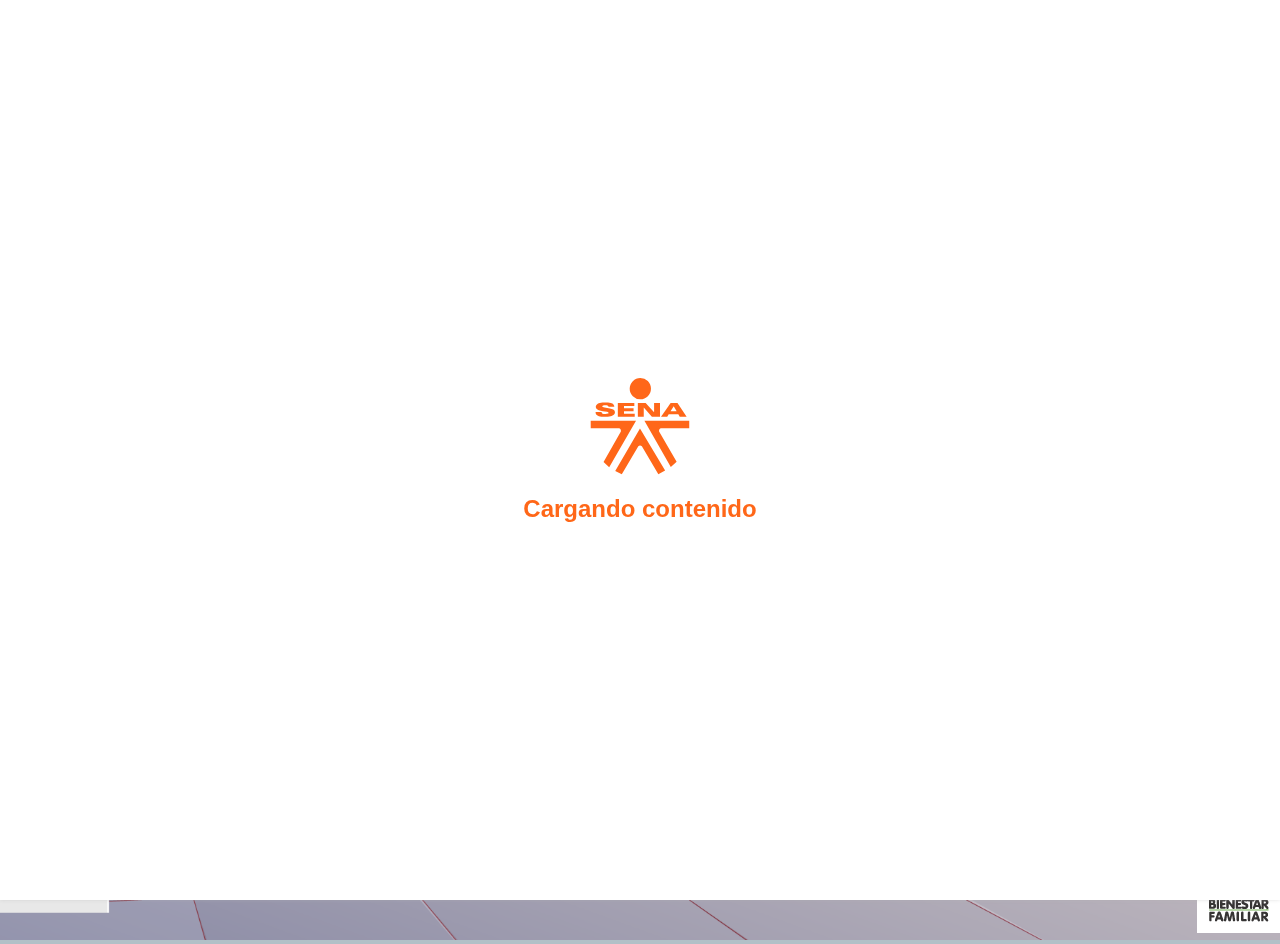
<file: index.html>
<!DOCTYPE html>
<html lang="es-CO">
  <head>
    <meta charset="UTF-8">
    <meta name="viewport" content="width=device-width, initial-scale=1.0">
    <meta http-equiv="X-UA-Compatible" content="ie=edge">
    <link rel="shortcut icon" type="image/png" href="img/icono.png">
    <title>Rutas de derivación intersectorial</title>
    <link rel="stylesheet" type="text/css" href="./css/fonts.css">
    <link rel="stylesheet" type="text/css" href="./css/animations.css">
    <link rel="stylesheet" type="text/css" href="./css/style.css">
    <script src="./js/config.js"></script>
    <script src="./js/lib.js"></script>
  </head>
  <body>
    <div class="main materialSENA">
      <div class="scene" id="scene-animation">
        <div class="block" id="title">
          <div class="grid--full">
            <div id="img-taco">
              <div id="img-logo-gobierno"><img src="./img/logo-gobierno.png"></div>
              <div id="img-title">
                <div><span>Desarrollo de Habilidades para el Bienestar Familiar y Comunitario</span><span>Rutas de derivación intersectorial</span></div><img src="./img/logo1.png">
              </div>
            </div>
            <div class="img__background img__background--end"><img src="./img/scene.png">
              <div id="characters">
                <div sprite="characters/papahija" bottom="13.5%" right="18%" width="16.01%"></div>
                <div sprite="characters/familia" bottom="16%" left="12%" width="45.7%"></div>
              </div>
            </div>
            <div id="img-footer"><img src="./img/logo-bienestar.png"></div>
          </div>
        </div>
        <div class="sticky" folder="introduction" icon="introduction" label="Introducción"></div>
        <div class="sticky" folder="theme1" icon="theme-1" label="1. Derivación y rutas de atención" label-mobile="Derivación">
          <div buttons>
            <div label="1.1 Identificación de afectaciones del bienestar socioemocional y proceso de atención ante posibles trastornos de salud mental " label-mobile="Identificación de afectaciones"></div>
            <div label="1.2 Estrategias para la articulación intersectorial en temas de salud mental proyectadas por el Estado colombiano en el CONPES 3992 de 2020" label-mobile="Estrategias para la articulación"></div>
          </div>
        </div>
        <div class="sticky sticky--minimum" folder="anexos" icon="anexos" label="Anexos"></div>
      </div>
    </div>
    <div class="main-hidden" aria-hidden="true">
      <div class="popup" id="popup">
        <div class="popup__dialog">
          <header>
            <p class="popup__title"></p><a class="popup__close"><span> <i class="icon icon-close"></i></span></a>
          </header>
          <section class="popup__content">
            <div></div>
          </section>
          <footer class="popup__footer popup__footer--center">
          </footer>
        </div>
      </div>
      <div class="popup" id="presentation">
        <div class="popup__dialog">
          <header>
            <p class="popup__title"></p><a class="popup__close"><span> <i class="icon icon-close"></i></span></a>
          </header>
          <section class="popup__content">
            <div></div>
            <div class="popup__content-submenu"></div>
          </section>
          <footer class="popup__footer popup__footer--center">
            <button class="popup__plus">+</button>
            <div class="popup__navigation popup__navigation--left">
              <button><span> <i class="icon icon-left"></i></span></button><span class="popup__pagination"></span>
              <button><span> <i class="icon icon-right"></i></span></button>
            </div>
          </footer>
        </div>
      </div>
      <div id="sticky-demo">
        <div class="sticky__head">
          <div class="sticky__title"></div>
          <div class="sticky__menu"></div>
        </div>
        <div class="sticky__content">
          <div></div>
        </div>
      </div>
    </div>
    <div class="menu">
      <nav class="menu-bar menu-bar--popup menu-bar--top">
        <div class="menu-bar__main">
          <div><a class="menu-bar__open" href="#menu"><span><i class="icon icon-menu"></i></span></a></div>
          <ul>
            <li><a href="#text-glossary" aria-label="Consultar glosario de terminos" presentation="glossary" title="Glosario de terminos"><span>Glosario</span><span aria-hidden="true"><i class="icon icon-glossary"></i></span></a></li>
            <li><a href="#text-references" aria-label="Consultar referencias bibliográficas" presentation="references" title="Referencias bibliográficas"><span>Referencias</span><span aria-hidden="true"><i class="icon icon-references"></i></span></a></li>
            <li><a href="./download/MF5_Rutas_de_derivacion_intersectorial.pdf" target="_blank" aria-label="Descargar la versión PDF"><span>Descargar PDF</span><span aria-hidden="true"><i class="icon icon-pdf"></i></span></a></li>
            <li><a href="./download/ova.zip" remove-download="true" target="_blank" aria-label="Descargar versión multimedia del recurso"><span>Descargar OVA</span><span aria-hidden="true"><i class="icon icon-zip"></i></span></a></li>
            <li><a href="#text-credits" aria-label="Consultar créditos" presentation="credits" title="Créditos"><span>Créditos</span><span aria-hidden="true"><i class="icon icon-credits"></i></span></a></li>
          </ul>
        </div>
        <div class="menu-bar__side"></div>
      </nav>
    </div>
  </body>
</html>
</file>
<file: css/fonts.css>
@font-face {
  font-family: 'icon';
  src:  url('./../fonts/icon.eot?cqhb5r');
  src:  url('./../fonts/icon.eot?cqhb5r#iefix') format('embedded-opentype'),
    url('./../fonts/icon.ttf?cqhb5r') format('truetype'),
    url('./../fonts/icon.woff?cqhb5r') format('woff'),
    url('./../fonts/icon.svg?cqhb5r#icon') format('svg');
  font-weight: normal;
  font-style: normal;
  font-display: block;
}

i {
  /* use !important to prevent issues with browser extensions that change fonts */
  font-family: 'icon' !important;
  speak: never;
  font-style: normal;
  font-weight: normal;
  font-variant: normal;
  text-transform: none;
  line-height: 1;

  /* Better Font Rendering =========== */
  -webkit-font-smoothing: antialiased;
  -moz-osx-font-smoothing: grayscale;
}

.icon-anexos:before {
  content: "\e900";
}
.icon-assistance:before {
  content: "\e901";
}
.icon-camera:before {
  content: "\e902";
}
.icon-cc:before {
  content: "\e903";
}
.icon-close:before {
  content: "\e904";
}
.icon-credits:before {
  content: "\e905";
}
.icon-game:before {
  content: "\e906";
}
.icon-glossary:before {
  content: "\e907";
}
.icon-instructions:before {
  content: "\e908";
}
.icon-introduction:before {
  content: "\e909";
}
.icon-left-bold:before {
  content: "\e90a";
}
.icon-left:before {
  content: "\e90b";
}
.icon-map:before {
  content: "\e90c";
}
.icon-menu:before {
  content: "\e90d";
}
.icon-pdf:before {
  content: "\e90e";
}
.icon-qr:before {
  content: "\e90f";
}
.icon-references:before {
  content: "\e910";
}
.icon-right-bold:before {
  content: "\e911";
}
.icon-right:before {
  content: "\e912";
}
.icon-theme-1:before {
  content: "\e913";
}
.icon-theme-2:before {
  content: "\e914";
}
.icon-theme-3:before {
  content: "\e915";
}
.icon-theme-4:before {
  content: "\e916";
}
.icon-theme-5:before {
  content: "\e917";
}
.icon-theme-6:before {
  content: "\e918";
}
.icon-theme-7:before {
  content: "\e919";
}
.icon-theme-8:before {
  content: "\e91a";
}
.icon-theme-9:before {
  content: "\e91b";
}
.icon-theme-10:before {
  content: "\e91c";
}
.icon-theme-11:before {
  content: "\e91d";
}
.icon-theme-12:before {
  content: "\e91e";
}
.icon-theme-13:before {
  content: "\e91f";
}
.icon-theme-14:before {
  content: "\e920";
}
.icon-theme-15:before {
  content: "\e921";
}
.icon-theme-16:before {
  content: "\e922";
}
.icon-user:before {
  content: "\e923";
}
.icon-zip:before {
  content: "\e924";
}
</file>
<file: css/animations.css>
@keyframes familia{0%{background-position:0 0}1%{background-position:-585px 0}1%{background-position:-1170px 0}2%{background-position:-1755px 0}3%{background-position:-2340px 0}3%{background-position:-2925px 0}4%{background-position:-3510px 0}5%{background-position:-4095px 0}5%{background-position:-4680px 0}6%{background-position:-5265px 0}7%{background-position:-5850px 0}7%{background-position:-6435px 0}8%{background-position:-7020px 0}9%{background-position:-7605px 0}9%{background-position:0 -401px}10%{background-position:-585px -401px}11%{background-position:-1170px -401px}11%{background-position:-1755px -401px}12%{background-position:-2340px -401px}13%{background-position:-2925px -401px}13%{background-position:-3510px -401px}14%{background-position:-4095px -401px}15%{background-position:-4680px -401px}15%{background-position:-5265px -401px}16%{background-position:-5850px -401px}17%{background-position:-6435px -401px}17%{background-position:-7020px -401px}18%{background-position:-7605px -401px}19%{background-position:0 -802px}19%{background-position:-585px -802px}20%{background-position:-1170px -802px}21%{background-position:-1755px -802px}21%{background-position:-2340px -802px}22%{background-position:-2925px -802px}23%{background-position:-3510px -802px}23%{background-position:-4095px -802px}24%{background-position:-4680px -802px}25%{background-position:-5265px -802px}26%{background-position:-5850px -802px}26%{background-position:-6435px -802px}27%{background-position:-7020px -802px}28%{background-position:-7605px -802px}28%{background-position:0 -1203px}29%{background-position:-585px -1203px}30%{background-position:-1170px -1203px}30%{background-position:-1755px -1203px}31%{background-position:-2340px -1203px}32%{background-position:-2925px -1203px}32%{background-position:-3510px -1203px}33%{background-position:-4095px -1203px}34%{background-position:-4680px -1203px}34%{background-position:-5265px -1203px}35%{background-position:-5850px -1203px}36%{background-position:-6435px -1203px}36%{background-position:-7020px -1203px}37%{background-position:-7605px -1203px}38%{background-position:0 -1604px}38%{background-position:-585px -1604px}39%{background-position:-1170px -1604px}40%{background-position:-1755px -1604px}40%{background-position:-2340px -1604px}41%{background-position:-2925px -1604px}42%{background-position:-3510px -1604px}42%{background-position:-4095px -1604px}43%{background-position:-4680px -1604px}44%{background-position:-5265px -1604px}44%{background-position:-5850px -1604px}45%{background-position:-6435px -1604px}46%{background-position:-7020px -1604px}46%{background-position:-7605px -1604px}47%{background-position:0 -2005px}48%{background-position:-585px -2005px}48%{background-position:-1170px -2005px}49%{background-position:-1755px -2005px}50%{background-position:-2340px -2005px}50%{background-position:-2925px -2005px}51%{background-position:-3510px -2005px}52%{background-position:-4095px -2005px}52%{background-position:-4680px -2005px}53%{background-position:-5265px -2005px}54%{background-position:-5850px -2005px}54%{background-position:-6435px -2005px}55%{background-position:-7020px -2005px}56%{background-position:-7605px -2005px}56%{background-position:0 -2406px}57%{background-position:-585px -2406px}58%{background-position:-1170px -2406px}58%{background-position:-1755px -2406px}59%{background-position:-2340px -2406px}60%{background-position:-2925px -2406px}60%{background-position:-3510px -2406px}61%{background-position:-4095px -2406px}62%{background-position:-4680px -2406px}62%{background-position:-5265px -2406px}63%{background-position:-5850px -2406px}64%{background-position:-6435px -2406px}64%{background-position:-7020px -2406px}65%{background-position:-7605px -2406px}66%{background-position:0 -2807px}66%{background-position:-585px -2807px}67%{background-position:-1170px -2807px}68%{background-position:-1755px -2807px}68%{background-position:-2340px -2807px}69%{background-position:-2925px -2807px}70%{background-position:-3510px -2807px}70%{background-position:-4095px -2807px}71%{background-position:-4680px -2807px}72%{background-position:-5265px -2807px}72%{background-position:-5850px -2807px}73%{background-position:-6435px -2807px}74%{background-position:-7020px -2807px}74%{background-position:-7605px -2807px}75%{background-position:0 -3208px}76%{background-position:-585px -3208px}77%{background-position:-1170px -3208px}77%{background-position:-1755px -3208px}78%{background-position:-2340px -3208px}79%{background-position:-2925px -3208px}79%{background-position:-3510px -3208px}80%{background-position:-4095px -3208px}81%{background-position:-4680px -3208px}81%{background-position:-5265px -3208px}82%{background-position:-5850px -3208px}83%{background-position:-6435px -3208px}83%{background-position:-7020px -3208px}84%{background-position:-7605px -3208px}85%{background-position:0 -3609px}85%{background-position:-585px -3609px}86%{background-position:-1170px -3609px}87%{background-position:-1755px -3609px}87%{background-position:-2340px -3609px}88%{background-position:-2925px -3609px}89%{background-position:-3510px -3609px}89%{background-position:-4095px -3609px}90%{background-position:-4680px -3609px}91%{background-position:-5265px -3609px}91%{background-position:-5850px -3609px}92%{background-position:-6435px -3609px}93%{background-position:-7020px -3609px}93%{background-position:-7605px -3609px}94%{background-position:0 -4010px}95%{background-position:-585px -4010px}95%{background-position:-1170px -4010px}96%{background-position:-1755px -4010px}97%{background-position:-2340px -4010px}97%{background-position:-2925px -4010px}98%{background-position:-3510px -4010px}99%{background-position:-4095px -4010px}99%{background-position:-4680px -4010px}100%{background-position:-5265px -4010px}}@keyframes papahija{0%{background-position:0 0}1%{background-position:-205px 0}2%{background-position:-410px 0}3%{background-position:-615px 0}4%{background-position:-820px 0}6%{background-position:-1025px 0}7%{background-position:-1230px 0}8%{background-position:-1435px 0}9%{background-position:-1640px 0}10%{background-position:-1845px 0}11%{background-position:-2050px 0}12%{background-position:-2255px 0}13%{background-position:-2460px 0}15%{background-position:-2665px 0}16%{background-position:-2870px 0}17%{background-position:-3075px 0}18%{background-position:-3280px 0}19%{background-position:-3485px 0}20%{background-position:-3690px 0}21%{background-position:0 -382px}22%{background-position:-205px -382px}24%{background-position:-410px -382px}25%{background-position:-615px -382px}26%{background-position:-820px -382px}27%{background-position:-1025px -382px}28%{background-position:-1230px -382px}29%{background-position:-1435px -382px}30%{background-position:-1640px -382px}31%{background-position:-1845px -382px}33%{background-position:-2050px -382px}34%{background-position:-2255px -382px}35%{background-position:-2460px -382px}36%{background-position:-2665px -382px}37%{background-position:-2870px -382px}38%{background-position:-3075px -382px}39%{background-position:-3280px -382px}40%{background-position:-3485px -382px}42%{background-position:-3690px -382px}43%{background-position:0 -764px}44%{background-position:-205px -764px}45%{background-position:-410px -764px}46%{background-position:-615px -764px}47%{background-position:-820px -764px}48%{background-position:-1025px -764px}49%{background-position:-1230px -764px}51%{background-position:-1435px -764px}52%{background-position:-1640px -764px}53%{background-position:-1845px -764px}54%{background-position:-2050px -764px}55%{background-position:-2255px -764px}56%{background-position:-2460px -764px}57%{background-position:-2665px -764px}58%{background-position:-2870px -764px}60%{background-position:-3075px -764px}61%{background-position:-3280px -764px}62%{background-position:-3485px -764px}63%{background-position:-3690px -764px}64%{background-position:0 -1146px}65%{background-position:-205px -1146px}66%{background-position:-410px -1146px}67%{background-position:-615px -1146px}69%{background-position:-820px -1146px}70%{background-position:-1025px -1146px}71%{background-position:-1230px -1146px}72%{background-position:-1435px -1146px}73%{background-position:-1640px -1146px}74%{background-position:-1845px -1146px}75%{background-position:-2050px -1146px}76%{background-position:-2255px -1146px}78%{background-position:-2460px -1146px}79%{background-position:-2665px -1146px}80%{background-position:-2870px -1146px}81%{background-position:-3075px -1146px}82%{background-position:-3280px -1146px}83%{background-position:-3485px -1146px}84%{background-position:-3690px -1146px}85%{background-position:0 -1528px}87%{background-position:-205px -1528px}88%{background-position:-410px -1528px}89%{background-position:-615px -1528px}90%{background-position:-820px -1528px}91%{background-position:-1025px -1528px}92%{background-position:-1230px -1528px}93%{background-position:-1435px -1528px}94%{background-position:-1640px -1528px}96%{background-position:-1845px -1528px}97%{background-position:-2050px -1528px}98%{background-position:-2255px -1528px}99%{background-position:-2460px -1528px}100%{background-position:-2665px -1528px}}
</file>
<file: css/style.css>
.columns ul,.columns ol,.grid ul,.grid ol,.sticky__content ul,.sticky__content ol,.popup__dialog ul,.popup__dialog ol{box-sizing:border-box;margin-left:20px}.columns ul li,.columns ul ol,.columns ul ul,.columns ol li,.columns ol ol,.columns ol ul,.grid ul li,.grid ul ol,.grid ul ul,.grid ol li,.grid ol ol,.grid ol ul,.sticky__content ul li,.sticky__content ul ol,.sticky__content ul ul,.sticky__content ol li,.sticky__content ol ol,.sticky__content ol ul,.popup__dialog ul li,.popup__dialog ul ol,.popup__dialog ul ul,.popup__dialog ol li,.popup__dialog ol ol,.popup__dialog ol ul{margin-bottom:5px}.columns ul,.columns ol,.grid ul,.grid ol,.sticky__content ul,.sticky__content ol,.popup__dialog ul,.popup__dialog ol{margin-bottom:10px}.columns ul li>ul,.columns ul li>ol,.columns ol li>ul,.columns ol li>ol,.grid ul li>ul,.grid ul li>ol,.grid ol li>ul,.grid ol li>ol,.sticky__content ul li>ul,.sticky__content ul li>ol,.sticky__content ol li>ul,.sticky__content ol li>ol,.popup__dialog ul li>ul,.popup__dialog ul li>ol,.popup__dialog ol li>ul,.popup__dialog ol li>ol{margin-top:10px}a{word-break:break-all}p,div{font-size:1em;font-family:Arial, Helvetica, sans-serif;text-align:justify}.apa__source,.apa__table,.apa__figure{font-size:0.875em !important;width:100%;margin:0;margin-bottom:10px}.apa__source{margin-bottom:20px !important;text-align:center}.apa__source--limit-right .apa__source{text-align:right}.apa__source--limit-left .apa__source{text-align:left}.apa__appointment{font-size:0.875em !important;margin-left:40px}.apa__table{text-align:left;font-style:italic}.apa__references p{box-sizing:border-box;word-wrap:break-word;word-break:break-word;width:calc(100% - 3em) !important;text-indent:-3em !important;margin-left:3em !important;margin-bottom:15px}.table{width:100%;max-height:100%;position:relative;overflow:auto;padding:5px;box-sizing:border-box}table{width:100%;margin-bottom:10px;border-spacing:0px;border-width:1px;border-style:solid;border-color:#2B5966}table,table td,table tr,table th{border-spacing:0px;border-width:0.02em;border-style:solid}table td{border-color:#2B5966;color:#000}table td,table th{padding:5px}table th{text-align:center;border-color:#2B5966;background-color:#0093AF;color:#fff}table p{margin:0px !important}.grid{display:grid;grid-gap:10px;justify-content:center;grid-auto-columns:max-content;grid-auto-rows:max-content;grid-template-columns:minmax(0, 1fr);max-width:960px;padding:20px;box-sizing:border-box}.grid--no-padding{padding:0 !important}.grid--full{grid-gap:0;padding:0;position:relative;max-width:100vw;width:100%}.grid--center{align-items:center}.grid--end{align-items:end}.grid-1{grid-template-columns:repeat(1, minmax(0, 1fr))}.grid-2{grid-template-columns:repeat(2, minmax(0, 1fr))}.grid-3{grid-template-columns:repeat(3, minmax(0, 1fr))}.grid-4{grid-template-columns:repeat(4, minmax(0, 1fr))}.grid-5{grid-template-columns:repeat(5, minmax(0, 1fr))}.grid-6{grid-template-columns:repeat(6, minmax(0, 1fr))}.grid-7{grid-template-columns:repeat(7, minmax(0, 1fr))}.grid-8{grid-template-columns:repeat(8, minmax(0, 1fr))}.grid-9{grid-template-columns:repeat(9, minmax(0, 1fr))}.grid-10{grid-template-columns:repeat(10, minmax(0, 1fr))}.grid-11{grid-template-columns:repeat(11, minmax(0, 1fr))}.grid-12{grid-template-columns:repeat(12, minmax(0, 1fr))}.grid-offset-1{grid-column-start:2}.grid-offset-2{grid-column-start:3}.grid-offset-3{grid-column-start:4}.grid-offset-4{grid-column-start:5}.grid-offset-5{grid-column-start:6}.grid-offset-6{grid-column-start:7}.grid-offset-7{grid-column-start:8}.grid-offset-8{grid-column-start:9}.grid-offset-9{grid-column-start:10}.grid-offset-10{grid-column-start:11}.grid-offset-11{grid-column-start:12}.grid-span-1{grid-column:span 1}.grid-span-1.grid-offset-1{grid-column:2 / 3}.grid-span-1.grid-offset-2{grid-column:3 / 4}.grid-span-1.grid-offset-3{grid-column:4 / 5}.grid-span-1.grid-offset-4{grid-column:5 / 6}.grid-span-1.grid-offset-5{grid-column:6 / 7}.grid-span-1.grid-offset-6{grid-column:7 / 8}.grid-span-1.grid-offset-7{grid-column:8 / 9}.grid-span-1.grid-offset-8{grid-column:9 / 10}.grid-span-1.grid-offset-9{grid-column:10 / 11}.grid-span-1.grid-offset-10{grid-column:11 / 12}.grid-span-1.grid-offset-11{grid-column:12 / 13}.grid-span-2{grid-column:span 2}.grid-span-2.grid-offset-1{grid-column:2 / 4}.grid-span-2.grid-offset-2{grid-column:3 / 5}.grid-span-2.grid-offset-3{grid-column:4 / 6}.grid-span-2.grid-offset-4{grid-column:5 / 7}.grid-span-2.grid-offset-5{grid-column:6 / 8}.grid-span-2.grid-offset-6{grid-column:7 / 9}.grid-span-2.grid-offset-7{grid-column:8 / 10}.grid-span-2.grid-offset-8{grid-column:9 / 11}.grid-span-2.grid-offset-9{grid-column:10 / 12}.grid-span-2.grid-offset-10{grid-column:11 / 13}.grid-span-2.grid-offset-11{grid-column:12 / 14}.grid-span-3{grid-column:span 3}.grid-span-3.grid-offset-1{grid-column:2 / 5}.grid-span-3.grid-offset-2{grid-column:3 / 6}.grid-span-3.grid-offset-3{grid-column:4 / 7}.grid-span-3.grid-offset-4{grid-column:5 / 8}.grid-span-3.grid-offset-5{grid-column:6 / 9}.grid-span-3.grid-offset-6{grid-column:7 / 10}.grid-span-3.grid-offset-7{grid-column:8 / 11}.grid-span-3.grid-offset-8{grid-column:9 / 12}.grid-span-3.grid-offset-9{grid-column:10 / 13}.grid-span-3.grid-offset-10{grid-column:11 / 14}.grid-span-3.grid-offset-11{grid-column:12 / 15}.grid-span-4{grid-column:span 4}.grid-span-4.grid-offset-1{grid-column:2 / 6}.grid-span-4.grid-offset-2{grid-column:3 / 7}.grid-span-4.grid-offset-3{grid-column:4 / 8}.grid-span-4.grid-offset-4{grid-column:5 / 9}.grid-span-4.grid-offset-5{grid-column:6 / 10}.grid-span-4.grid-offset-6{grid-column:7 / 11}.grid-span-4.grid-offset-7{grid-column:8 / 12}.grid-span-4.grid-offset-8{grid-column:9 / 13}.grid-span-4.grid-offset-9{grid-column:10 / 14}.grid-span-4.grid-offset-10{grid-column:11 / 15}.grid-span-4.grid-offset-11{grid-column:12 / 16}.grid-span-5{grid-column:span 5}.grid-span-5.grid-offset-1{grid-column:2 / 7}.grid-span-5.grid-offset-2{grid-column:3 / 8}.grid-span-5.grid-offset-3{grid-column:4 / 9}.grid-span-5.grid-offset-4{grid-column:5 / 10}.grid-span-5.grid-offset-5{grid-column:6 / 11}.grid-span-5.grid-offset-6{grid-column:7 / 12}.grid-span-5.grid-offset-7{grid-column:8 / 13}.grid-span-5.grid-offset-8{grid-column:9 / 14}.grid-span-5.grid-offset-9{grid-column:10 / 15}.grid-span-5.grid-offset-10{grid-column:11 / 16}.grid-span-5.grid-offset-11{grid-column:12 / 17}.grid-span-6{grid-column:span 6}.grid-span-6.grid-offset-1{grid-column:2 / 8}.grid-span-6.grid-offset-2{grid-column:3 / 9}.grid-span-6.grid-offset-3{grid-column:4 / 10}.grid-span-6.grid-offset-4{grid-column:5 / 11}.grid-span-6.grid-offset-5{grid-column:6 / 12}.grid-span-6.grid-offset-6{grid-column:7 / 13}.grid-span-6.grid-offset-7{grid-column:8 / 14}.grid-span-6.grid-offset-8{grid-column:9 / 15}.grid-span-6.grid-offset-9{grid-column:10 / 16}.grid-span-6.grid-offset-10{grid-column:11 / 17}.grid-span-6.grid-offset-11{grid-column:12 / 18}.grid-span-7{grid-column:span 7}.grid-span-7.grid-offset-1{grid-column:2 / 9}.grid-span-7.grid-offset-2{grid-column:3 / 10}.grid-span-7.grid-offset-3{grid-column:4 / 11}.grid-span-7.grid-offset-4{grid-column:5 / 12}.grid-span-7.grid-offset-5{grid-column:6 / 13}.grid-span-7.grid-offset-6{grid-column:7 / 14}.grid-span-7.grid-offset-7{grid-column:8 / 15}.grid-span-7.grid-offset-8{grid-column:9 / 16}.grid-span-7.grid-offset-9{grid-column:10 / 17}.grid-span-7.grid-offset-10{grid-column:11 / 18}.grid-span-7.grid-offset-11{grid-column:12 / 19}.grid-span-8{grid-column:span 8}.grid-span-8.grid-offset-1{grid-column:2 / 10}.grid-span-8.grid-offset-2{grid-column:3 / 11}.grid-span-8.grid-offset-3{grid-column:4 / 12}.grid-span-8.grid-offset-4{grid-column:5 / 13}.grid-span-8.grid-offset-5{grid-column:6 / 14}.grid-span-8.grid-offset-6{grid-column:7 / 15}.grid-span-8.grid-offset-7{grid-column:8 / 16}.grid-span-8.grid-offset-8{grid-column:9 / 17}.grid-span-8.grid-offset-9{grid-column:10 / 18}.grid-span-8.grid-offset-10{grid-column:11 / 19}.grid-span-8.grid-offset-11{grid-column:12 / 20}.grid-span-9{grid-column:span 9}.grid-span-9.grid-offset-1{grid-column:2 / 11}.grid-span-9.grid-offset-2{grid-column:3 / 12}.grid-span-9.grid-offset-3{grid-column:4 / 13}.grid-span-9.grid-offset-4{grid-column:5 / 14}.grid-span-9.grid-offset-5{grid-column:6 / 15}.grid-span-9.grid-offset-6{grid-column:7 / 16}.grid-span-9.grid-offset-7{grid-column:8 / 17}.grid-span-9.grid-offset-8{grid-column:9 / 18}.grid-span-9.grid-offset-9{grid-column:10 / 19}.grid-span-9.grid-offset-10{grid-column:11 / 20}.grid-span-9.grid-offset-11{grid-column:12 / 21}.grid-span-10{grid-column:span 10}.grid-span-10.grid-offset-1{grid-column:2 / 12}.grid-span-10.grid-offset-2{grid-column:3 / 13}.grid-span-10.grid-offset-3{grid-column:4 / 14}.grid-span-10.grid-offset-4{grid-column:5 / 15}.grid-span-10.grid-offset-5{grid-column:6 / 16}.grid-span-10.grid-offset-6{grid-column:7 / 17}.grid-span-10.grid-offset-7{grid-column:8 / 18}.grid-span-10.grid-offset-8{grid-column:9 / 19}.grid-span-10.grid-offset-9{grid-column:10 / 20}.grid-span-10.grid-offset-10{grid-column:11 / 21}.grid-span-10.grid-offset-11{grid-column:12 / 22}.grid-span-11{grid-column:span 11}.grid-span-11.grid-offset-1{grid-column:2 / 13}.grid-span-11.grid-offset-2{grid-column:3 / 14}.grid-span-11.grid-offset-3{grid-column:4 / 15}.grid-span-11.grid-offset-4{grid-column:5 / 16}.grid-span-11.grid-offset-5{grid-column:6 / 17}.grid-span-11.grid-offset-6{grid-column:7 / 18}.grid-span-11.grid-offset-7{grid-column:8 / 19}.grid-span-11.grid-offset-8{grid-column:9 / 20}.grid-span-11.grid-offset-9{grid-column:10 / 21}.grid-span-11.grid-offset-10{grid-column:11 / 22}.grid-span-11.grid-offset-11{grid-column:12 / 23}.grid-span-12{grid-column:span 12}.grid-span-12.grid-offset-1{grid-column:2 / 14}.grid-span-12.grid-offset-2{grid-column:3 / 15}.grid-span-12.grid-offset-3{grid-column:4 / 16}.grid-span-12.grid-offset-4{grid-column:5 / 17}.grid-span-12.grid-offset-5{grid-column:6 / 18}.grid-span-12.grid-offset-6{grid-column:7 / 19}.grid-span-12.grid-offset-7{grid-column:8 / 20}.grid-span-12.grid-offset-8{grid-column:9 / 21}.grid-span-12.grid-offset-9{grid-column:10 / 22}.grid-span-12.grid-offset-10{grid-column:11 / 23}.grid-span-12.grid-offset-11{grid-column:12 / 24}@media screen and (max-width: 600px){.grid{grid-template-columns:minmax(0, 1fr)}}.img,img{max-width:100%;text-align:center}.img__background,img__background{height:100%;width:100%;background-repeat:no-repeat;background-position:center;background-size:contain}.img__background>div,img__background>div{width:100%;position:absolute;left:0;top:0}.img__background>div div,img__background>div div{position:absolute}.img__background--end,img__background--end{background-position:center bottom}.img__background--end>div,img__background--end>div{bottom:0;top:auto}.img__background--start,img__background--start{background-position:center top}.img__background--start>div,img__background--start>div{bottom:auto;top:0}.img__sprite,img__sprite{display:flex;align-items:center;justify-content:center;width:100%}.img__sprite>div,img__sprite>div{top:0;display:flex;justify-content:center;width:100%}.img__sprite>div>div,img__sprite>div>div{animation-iteration-count:infinite;animation-timing-function:steps(1)}.block{min-height:100%;height:fit-content;width:100%;max-width:1280px;display:flex;justify-content:center;scroll-margin-top:50px}.block__full{max-width:100% !important}.body--top .block,.body--bottom .block{min-height:calc(100vh - 50px);height:auto}.sticky{position:relative;display:flex;flex-direction:column;align-items:center;height:fit-content;min-height:100%;width:100%;max-width:100%;scroll-margin-top:50px}.sticky--minimum{min-height:auto !important}.sticky>div{width:100%}.sticky__head{position:sticky;display:flex;flex-direction:column;top:0}.sticky__head>div{width:100%;box-sizing:border-box}.body--top .sticky__head{top:50px}.sticky__title{background:#0093AF;color:#fff;display:flex;align-items:center;justify-content:center;padding:10px}.sticky__menu{background:#0093AF}.sticky__menu ul{display:flex;justify-content:center;align-items:center;list-style:none;width:100%;box-sizing:border-box;padding:10px}.sticky__menu ul li{margin:0px 5px}.sticky__menu ul li button,.sticky__menu div[game-type='button'] ul[buttons] li li:not([disabled]),div[game-type='button'] .sticky__menu ul[buttons] li li:not([disabled]),.sticky__menu ul li div[game-type='button'] ol[buttons] li:not([disabled]),div[game-type='button'] ol[buttons] .sticky__menu ul li li:not([disabled]),.sticky__menu div[game-type='button'] ul[buttons] li li[disabled],div[game-type='button'] .sticky__menu ul[buttons] li li[disabled],.sticky__menu ul li div[game-type='button'] ol[buttons] li[disabled],div[game-type='button'] ol[buttons] .sticky__menu ul li li[disabled]{color:#fff;background:#007b94;border:none;box-shadow:2px 2px 2px #00667a;padding:10px 10px 8px 10px;border-bottom:2px solid #007b94;transition:all 0.3s ease-in-out;max-height:50px;text-overflow:ellipsis;overflow:hidden}.sticky__menu ul li button i,.sticky__menu div[game-type='button'] ul[buttons] li li:not([disabled]) i,div[game-type='button'] .sticky__menu ul[buttons] li li:not([disabled]) i,.sticky__menu ul li div[game-type='button'] ol[buttons] li:not([disabled]) i,div[game-type='button'] ol[buttons] .sticky__menu ul li li:not([disabled]) i,.sticky__menu div[game-type='button'] ul[buttons] li li[disabled] i,div[game-type='button'] .sticky__menu ul[buttons] li li[disabled] i,.sticky__menu ul li div[game-type='button'] ol[buttons] li[disabled] i,div[game-type='button'] ol[buttons] .sticky__menu ul li li[disabled] i{color:#fff}.sticky__menu ul li button:hover:not(.sticky__menu--active),.sticky__menu div[game-type='button'] ul[buttons] li li:hover:not(.sticky__menu--active):not([disabled]),div[game-type='button'] .sticky__menu ul[buttons] li li:hover:not(.sticky__menu--active):not([disabled]),.sticky__menu ul li div[game-type='button'] ol[buttons] li:hover:not(.sticky__menu--active):not([disabled]),div[game-type='button'] ol[buttons] .sticky__menu ul li li:hover:not(.sticky__menu--active):not([disabled]),.sticky__menu div[game-type='button'] ul[buttons] li li:hover:not(.sticky__menu--active)[disabled],div[game-type='button'] .sticky__menu ul[buttons] li li:hover:not(.sticky__menu--active)[disabled],.sticky__menu ul li div[game-type='button'] ol[buttons] li:hover:not(.sticky__menu--active)[disabled],div[game-type='button'] ol[buttons] .sticky__menu ul li li:hover:not(.sticky__menu--active)[disabled]{color:#fff;background:#00667a;border-bottom:2px solid #00667a}.sticky__menu ul li button:hover:not(.sticky__menu--active) i,.sticky__menu div[game-type='button'] ul[buttons] li li:hover:not(.sticky__menu--active):not([disabled]) i,div[game-type='button'] .sticky__menu ul[buttons] li li:hover:not(.sticky__menu--active):not([disabled]) i,.sticky__menu ul li div[game-type='button'] ol[buttons] li:hover:not(.sticky__menu--active):not([disabled]) i,div[game-type='button'] ol[buttons] .sticky__menu ul li li:hover:not(.sticky__menu--active):not([disabled]) i,.sticky__menu div[game-type='button'] ul[buttons] li li:hover:not(.sticky__menu--active)[disabled] i,div[game-type='button'] .sticky__menu ul[buttons] li li:hover:not(.sticky__menu--active)[disabled] i,.sticky__menu ul li div[game-type='button'] ol[buttons] li:hover:not(.sticky__menu--active)[disabled] i,div[game-type='button'] ol[buttons] .sticky__menu ul li li:hover:not(.sticky__menu--active)[disabled] i{color:#fff}.sticky__menu ul li button.sticky__menu--active,.sticky__menu div[game-type='button'] ul[buttons] li li.sticky__menu--active:not([disabled]),div[game-type='button'] .sticky__menu ul[buttons] li li.sticky__menu--active:not([disabled]),.sticky__menu ul li div[game-type='button'] ol[buttons] li.sticky__menu--active:not([disabled]),div[game-type='button'] ol[buttons] .sticky__menu ul li li.sticky__menu--active:not([disabled]),.sticky__menu div[game-type='button'] ul[buttons] li li.sticky__menu--active[disabled],div[game-type='button'] .sticky__menu ul[buttons] li li.sticky__menu--active[disabled],.sticky__menu ul li div[game-type='button'] ol[buttons] li.sticky__menu--active[disabled],div[game-type='button'] ol[buttons] .sticky__menu ul li li.sticky__menu--active[disabled]{color:#fff;background:rgba(0,0,0,0);box-shadow:none;border-bottom:2px solid #A1C201;border-radius:unset;text-shadow:1px 1px 2px #007b94}.sticky__menu ul li button.sticky__menu--active i,.sticky__menu div[game-type='button'] ul[buttons] li li.sticky__menu--active:not([disabled]) i,div[game-type='button'] .sticky__menu ul[buttons] li li.sticky__menu--active:not([disabled]) i,.sticky__menu ul li div[game-type='button'] ol[buttons] li.sticky__menu--active:not([disabled]) i,div[game-type='button'] ol[buttons] .sticky__menu ul li li.sticky__menu--active:not([disabled]) i,.sticky__menu div[game-type='button'] ul[buttons] li li.sticky__menu--active[disabled] i,div[game-type='button'] .sticky__menu ul[buttons] li li.sticky__menu--active[disabled] i,.sticky__menu ul li div[game-type='button'] ol[buttons] li.sticky__menu--active[disabled] i,div[game-type='button'] ol[buttons] .sticky__menu ul li li.sticky__menu--active[disabled] i{color:#fff !important}@media screen and (max-width: 800px){.sticky__menu ul{overflow-x:scroll;justify-content:flex-start;align-items:flex-start}.sticky__menu ul li{flex:1}.sticky__menu ul button,.sticky__menu div[game-type='button'] ul[buttons] li:not([disabled]),div[game-type='button'] .sticky__menu ul[buttons] li:not([disabled]),.sticky__menu ul div[game-type='button'] ol[buttons] li:not([disabled]),div[game-type='button'] ol[buttons] .sticky__menu ul li:not([disabled]),.sticky__menu div[game-type='button'] ul[buttons] li[disabled],div[game-type='button'] .sticky__menu ul[buttons] li[disabled],.sticky__menu ul div[game-type='button'] ol[buttons] li[disabled],div[game-type='button'] ol[buttons] .sticky__menu ul li[disabled]{height:50px}.sticky__menu ul button span:not(.button__label--mobile),.sticky__menu div[game-type='button'] ul[buttons] li:not([disabled]) span:not(.button__label--mobile),div[game-type='button'] .sticky__menu ul[buttons] li:not([disabled]) span:not(.button__label--mobile),.sticky__menu ul div[game-type='button'] ol[buttons] li:not([disabled]) span:not(.button__label--mobile),div[game-type='button'] ol[buttons] .sticky__menu ul li:not([disabled]) span:not(.button__label--mobile),.sticky__menu div[game-type='button'] ul[buttons] li[disabled] span:not(.button__label--mobile),div[game-type='button'] .sticky__menu ul[buttons] li[disabled] span:not(.button__label--mobile),.sticky__menu ul div[game-type='button'] ol[buttons] li[disabled] span:not(.button__label--mobile),div[game-type='button'] ol[buttons] .sticky__menu ul li[disabled] span:not(.button__label--mobile){text-overflow:ellipsis;overflow:hidden;-webkit-line-clamp:2;position:relative;max-height:50px;-webkit-box-orient:vertical;display:block;display:-webkit-box}}.sticky__content{padding:20px;box-sizing:border-box;max-width:960px;justify-content:center;display:flex;flex-direction:column;min-height:inherit}.body--top .sticky,.body--bottom .sticky{min-height:calc(100vh - 50px);height:auto}.body,body{font-family:Arial;font-size:1em;position:relative;margin:0;padding:0;width:100%;height:100%}.body--top,body--top{top:50px;height:calc(100% - 50px)}.body--bottom,body--bottom{top:0px;height:calc(100% - 50px)}.body--left,body--left{left:50px;width:calc(100% - 50px)}.body--right,body--right{left:0px;width:calc(100% - 50px)}.scene{flex-direction:column;justify-content:center;align-items:center}.game,[game],[game-type]{position:relative}.game__button-check{transition:all 0.3s ease-in-out}.game__button-check--disabled{opacity:0.5;cursor:not-allowed}.game__button-check--enabled{opacity:1;cursor:pointer}.game__button-check:hover:not([disabled]){transform:scale(1.05)}.extend__button,div[game-type='button'] ul[buttons] li[disabled],div[game-type='button'] ol[buttons] li[disabled],div[game-type='button'] button[verify],div[game-type='button'] ul[buttons] li[verify]:not([disabled]),div[game-type='button'] ol[buttons] li[verify]:not([disabled]){background:white;border:0.05em solid #656565;padding:5px 10px;border-radius:0.25rem;cursor:pointer;color:black;font-weight:bold;box-shadow:1px 1px 0px #656565;min-width:max-content;box-sizing:border-box;position:relative}div[game-type='button'] ul[buttons],div[game-type='button'] ol[buttons]{display:flex;justify-content:space-around;list-style:none;margin:10px 5px}div[game-type='button'] ul[buttons] li:not([disabled]),div[game-type='button'] ol[buttons] li:not([disabled]){opacity:1}div[game-type='button'] ul[buttons] li:not([disabled])[active],div[game-type='button'] ul[buttons] li:not([disabled]):active,div[game-type='button'] ol[buttons] li:not([disabled])[active],div[game-type='button'] ol[buttons] li:not([disabled]):active{box-shadow:0px 0px 1px #cecece;border-top:0.1em inset #cecece;border-left:0.1em inset #cecece}div[game-type='button'] ul[buttons] li[disabled],div[game-type='button'] ol[buttons] li[disabled]{background:#efefef;opacity:0.6}div[game-type='button'] ul[buttons] li[disabled]:hover::before,div[game-type='button'] ul[buttons] li[disabled]:hover::after,div[game-type='button'] ul[buttons] li[disabled]:hover,div[game-type='button'] ol[buttons] li[disabled]:hover::before,div[game-type='button'] ol[buttons] li[disabled]:hover::after,div[game-type='button'] ol[buttons] li[disabled]:hover{all:unset !important}div[game-type='button'] button[verify]:disabled,div[game-type='button'] ul[buttons] li[verify]:disabled:not([disabled]),div[game-type='button'] ol[buttons] li[verify]:disabled:not([disabled]),div[game-type='button'] ul[buttons] li[verify]:disabled[disabled],div[game-type='button'] ol[buttons] li[verify]:disabled[disabled]{background:#efefef;color:#8c8c8c;opacity:0.6}div[game-type='button'] button[verify]:disabled:hover::before,div[game-type='button'] ul[buttons] li:not([disabled])[verify]:disabled:hover::before,div[game-type='button'] ol[buttons] li:not([disabled])[verify]:disabled:hover::before,div[game-type='button'] ul[buttons] li[disabled][verify]:disabled:hover::before,div[game-type='button'] ol[buttons] li[disabled][verify]:disabled:hover::before,div[game-type='button'] button[verify]:disabled:hover::after,div[game-type='button'] ul[buttons] li:not([disabled])[verify]:disabled:hover::after,div[game-type='button'] ol[buttons] li:not([disabled])[verify]:disabled:hover::after,div[game-type='button'] ul[buttons] li[disabled][verify]:disabled:hover::after,div[game-type='button'] ol[buttons] li[disabled][verify]:disabled:hover::after,div[game-type='button'] button[verify]:disabled:hover,div[game-type='button'] ul[buttons] li[verify]:disabled:hover:not([disabled]),div[game-type='button'] ol[buttons] li[verify]:disabled:hover:not([disabled]),div[game-type='button'] ul[buttons] li[verify]:disabled:hover[disabled],div[game-type='button'] ol[buttons] li[verify]:disabled:hover[disabled]{all:unset !important}div[game='drag'] div[limit]{position:relative}div[game='drag'] div[collision]>div{border:1px solid black;margin:5px;box-sizing:border-box;padding:5px;display:flex;justify-content:center;align-items:center}div[game='drag'] div[drag] button,div[game='drag'] div[drag] div[game-type='button'] ul[buttons] li:not([disabled]),div[game-type='button'] ul[buttons] div[game='drag'] div[drag] li:not([disabled]),div[game='drag'] div[drag] div[game-type='button'] ol[buttons] li:not([disabled]),div[game-type='button'] ol[buttons] div[game='drag'] div[drag] li:not([disabled]),div[game='drag'] div[drag] div[game-type='button'] ul[buttons] li[disabled],div[game-type='button'] ul[buttons] div[game='drag'] div[drag] li[disabled],div[game='drag'] div[drag] div[game-type='button'] ol[buttons] li[disabled],div[game-type='button'] ol[buttons] div[game='drag'] div[drag] li[disabled]{position:absolute;display:flex;justify-content:center;align-items:center;padding:5px;border-radius:5px;box-sizing:border-box;box-shadow:1px 1px 2px #a0a0a0;border:1px solid #b1b1b1;cursor:pointer}.result{display:flex;justify-content:center;align-content:center;position:absolute;z-index:1}.result [attempt] normal{color:#000}.result [attempt] good{color:green}.result [attempt] bad{color:red}.popup{display:none;width:100vw;height:100vh;top:0;left:0;position:fixed;justify-content:center;align-items:center;padding:40px;box-sizing:border-box;background:rgba(80,80,80,0.5)}.popup__title{font-weight:bold;position:absolute;top:10px;left:0;background:#2B5966;color:#fff;width:80%;border-radius:0px 0px 20px 0px;padding:10px 5px;text-align:center}.body--top .popup{top:50px;height:calc(100vh - 50px)}.body--bottom .popup{height:calc(100vh - 50px)}.popup--show{display:flex}@media screen and (max-height: 500px){.popup{padding:5px !important}}.popup__dialog{display:none;background:white}.popup__dialog--show{border:0.05em solid #797979;border-radius:8px;box-shadow:1px 1px 2px #6f6f6f;display:flex !important;flex-direction:column;justify-content:space-between;min-width:40vw;max-width:960px;min-height:20vh;max-height:660px;height:100%;padding:0;position:relative}.popup__dialog--show header{display:flex;justify-content:center;align-items:center;padding:5px;height:45px;position:relative}.popup__dialog--show header a{display:flex;justify-content:center;position:absolute;top:0;right:15px;padding:8px 4px;background:#A1C201;color:#2B5966;border:1px solid #2B5966;border-top:0;border-radius:0px 0px 8px 8px}.popup__dialog--show header a span{display:flex;justify-content:center;align-items:center}.popup__dialog--show>section{box-sizing:border-box;padding:20px;overflow:auto}.popup__dialog--show>section title{display:none}.popup__dialog--show footer{box-sizing:border-box;padding:5px 20px;position:relative;bottom:0;display:flex;justify-content:flex-end;border-top:0.01em solid #797979}.popup__dialog--show footer a,.popup__dialog--show footer button,.popup__dialog--show footer div[game-type='button'] ul[buttons] li:not([disabled]),div[game-type='button'] ul[buttons] .popup__dialog--show footer li:not([disabled]),.popup__dialog--show footer div[game-type='button'] ol[buttons] li:not([disabled]),div[game-type='button'] ol[buttons] .popup__dialog--show footer li:not([disabled]),.popup__dialog--show footer div[game-type='button'] ul[buttons] li[disabled],div[game-type='button'] ul[buttons] .popup__dialog--show footer li[disabled],.popup__dialog--show footer div[game-type='button'] ol[buttons] li[disabled],div[game-type='button'] ol[buttons] .popup__dialog--show footer li[disabled]{padding:8px;background:#2B5966;color:#fff;font-weight:bold;border-radius:0.25rem;border:1px solid #2B5966;box-shadow:1px 1px 2px rgba(119,119,119,0.5)}.popup__dialog--show footer--center{justify-content:center}.popup__dialog--show footer--left{justify-content:flex-start}.popup__dialog--show a,.popup__dialog--show button,.popup__dialog--show div[game-type='button'] ul[buttons] li:not([disabled]),div[game-type='button'] ul[buttons] .popup__dialog--show li:not([disabled]),.popup__dialog--show div[game-type='button'] ol[buttons] li:not([disabled]),div[game-type='button'] ol[buttons] .popup__dialog--show li:not([disabled]),.popup__dialog--show div[game-type='button'] ul[buttons] li[disabled],div[game-type='button'] ul[buttons] .popup__dialog--show li[disabled],.popup__dialog--show div[game-type='button'] ol[buttons] li[disabled],div[game-type='button'] ol[buttons] .popup__dialog--show li[disabled]{cursor:pointer;transition:all 0.3s ease-in-out}.popup__dialog--show a:hover,.popup__dialog--show button:hover,.popup__dialog--show div[game-type='button'] ul[buttons] li:hover:not([disabled]),div[game-type='button'] ul[buttons] .popup__dialog--show li:hover:not([disabled]),.popup__dialog--show div[game-type='button'] ol[buttons] li:hover:not([disabled]),div[game-type='button'] ol[buttons] .popup__dialog--show li:hover:not([disabled]),.popup__dialog--show div[game-type='button'] ul[buttons] li:hover[disabled],div[game-type='button'] ul[buttons] .popup__dialog--show li:hover[disabled],.popup__dialog--show div[game-type='button'] ol[buttons] li:hover[disabled],div[game-type='button'] ol[buttons] .popup__dialog--show li:hover[disabled]{transform:scale(1.05);box-shadow:0px 0px 5px #3a3a3a}.popup__dialog--small{max-width:750px}.body--left .popup{width:calc(100vw - 50px);left:50px}.body--right .popup{width:calc(100vw - 50px);right:50px}.popup--mobile{top:0 !important;left:0 !important;width:100vw !important;height:100vh !important;padding:0;margin:0;box-sizing:border-box}.popup--mobile dialog[open]{border-radius:0;padding:0;margin:0;max-height:100vh;width:100vw}.popup--mobile dialog[open] header{background:#A1C201;min-height:50px;padding:5px 10px;box-sizing:border-box;color:#fff}.popup--mobile dialog[open] header p{background-color:transparent;width:100%;top:0;padding:10px 10px 10px 50px;height:50px;margin:0;box-sizing:border-box;display:flex;justify-content:center;align-items:center}.popup--mobile dialog[open] header a{border-radius:0;border:none;padding:5px;height:40px;width:40px;background:transparent;top:0;left:5px;color:#fff}.popup--mobile dialog[open] header a:hover{color:#2B5966;box-shadow:none}.popup--mobile dialog[open]>section{overflow-y:auto;height:calc(100% - 50px)}.popup--mobile dialog[open] footer{display:none}.body-popup--mobil .main-hidden{z-index:5;top:0;position:fixed}.body-popup--mobil .main{overflow:hidden}.popup__navigation{display:flex;justify-content:center;align-items:center;margin-left:10px}.popup__navigation--left{margin-right:10px;margin-left:0}.popup__navigation button:first-child,.popup__navigation div[game-type='button'] ul[buttons] li:first-child:not([disabled]),div[game-type='button'] ul[buttons] .popup__navigation li:first-child:not([disabled]),.popup__navigation div[game-type='button'] ol[buttons] li:first-child:not([disabled]),div[game-type='button'] ol[buttons] .popup__navigation li:first-child:not([disabled]),.popup__navigation div[game-type='button'] ul[buttons] li:first-child[disabled],div[game-type='button'] ul[buttons] .popup__navigation li:first-child[disabled],.popup__navigation div[game-type='button'] ol[buttons] li:first-child[disabled],div[game-type='button'] ol[buttons] .popup__navigation li:first-child[disabled]{margin-right:5px}.popup__navigation button:last-child,.popup__navigation div[game-type='button'] ul[buttons] li:last-child:not([disabled]),div[game-type='button'] ul[buttons] .popup__navigation li:last-child:not([disabled]),.popup__navigation div[game-type='button'] ol[buttons] li:last-child:not([disabled]),div[game-type='button'] ol[buttons] .popup__navigation li:last-child:not([disabled]),.popup__navigation div[game-type='button'] ul[buttons] li:last-child[disabled],div[game-type='button'] ul[buttons] .popup__navigation li:last-child[disabled],.popup__navigation div[game-type='button'] ol[buttons] li:last-child[disabled],div[game-type='button'] ol[buttons] .popup__navigation li:last-child[disabled]{margin-left:5px}.popup__navigation span{font-weight:bold}.popup__content>div>p,.popup__content>div>div{margin-bottom:10px}.popup__content-submenu{display:flex;width:100%;overflow:hidden;height:0px;position:relative}.popup__content-submenu--open section>div:first-child{height:0 !important;overflow:hidden}.popup__content-submenu--open .popup__content-submenu{height:auto !important;overflow:auto}.menu-bar{display:none;width:100%;top:0;position:fixed;background:#A1C201;height:50px;padding:5px 10px;box-sizing:border-box;z-index:1;align-items:center;transition:all 0.3s ease-in-out}.menu-bar ol,.menu-bar ul{display:flex;align-items:center;list-style:none;margin:0;padding:0}.menu-bar ol li,.menu-bar ul li{margin:0px 5px}.menu-bar__open{justify-content:center !important}.menu-bar__open span{margin:0 !important}.menu-bar__main{display:flex;justify-content:space-between;width:100%}.menu-bar__main a{text-decoration:none;cursor:pointer;color:#fff;height:35px;display:flex;align-items:center;justify-content:flex-end;position:relative}.menu-bar__main a span:last-child{margin-left:5px}.menu-bar__main a i{opacity:0.9;transition:all 0.2s ease-in-out}.menu-bar__main a:hover{color:#2B5966}.menu-bar__main a:hover i{opacity:1}.menu-bar__main a[active]{color:#2B5966}.menu-bar__side{position:fixed;padding:0 15px;top:50px;left:0;height:calc(100vh - 50px);transition:all 0.3s ease-in-out;max-width:50vw;width:max-content;background:#fff;transform:translateX(-105%);z-index:2;display:flex;flex-direction:column;overflow-y:auto;background:linear-gradient(white 30%, rgba(255,255,255,0)),linear-gradient(rgba(255,255,255,0), white 70%) 0 100%,radial-gradient(50% 0, farthest-side, rgba(0,0,0,0.4), rgba(0,0,0,0)),radial-gradient(50% 100%, farthest-side, rgba(0,0,0,0.4), rgba(0,0,0,0)) 0 100%;background:linear-gradient(white 30%, rgba(255,255,255,0)),linear-gradient(rgba(255,255,255,0), white 70%) 0 100%,radial-gradient(farthest-side at 50% 0, rgba(0,0,0,0.4), rgba(0,0,0,0)),radial-gradient(farthest-side at 50% 100%, rgba(0,0,0,0.4), rgba(0,0,0,0)) 0 100%;background-repeat:no-repeat;background-color:white;background-size:100% 40px, 100% 40px, 100% 20px, 100% 20px;background-attachment:local, local, scroll, scroll}.menu-bar__side[active]{transform:translateX(0%) !important}.menu-bar__side a{width:100% !important;padding:10px 0;box-sizing:border-box;text-decoration:none;cursor:pointer;margin-bottom:5px;color:#000;transition:all 0.3s ease-in-out;flex-direction:row-reverse;justify-content:flex-end;align-items:center;display:flex;white-space:normal}.menu-bar__side a span{display:block !important;word-break:break-word}.menu-bar__side a span:nth-child(2){margin-right:10px}.menu-bar__side a:hover{color:#2B5966;transform:scale(1.02)}.menu-bar__side ul,.menu-bar__side ol{flex-direction:column;display:none}.menu-bar__side ul li,.menu-bar__side ol li{width:100%;margin:0}.menu-bar--modal:before{content:" ";background:rgba(80,80,80,0.15);width:100%;height:calc(100vh - 50px);position:absolute;z-index:1;top:50px;left:0}.menu-bar--top,.menu-bar--mobile,.menu-bar--bottom,.menu-bar--left,.menu-bar--right{display:flex}.menu-bar--left,.menu-bar--right{left:0;top:0;height:100vh;width:50px;flex-direction:column}.menu-bar--left ul,.menu-bar--left ol,.menu-bar--right ul,.menu-bar--right ol{flex-direction:column}.menu-bar--left .menu-bar__main,.menu-bar--right .menu-bar__main{flex-direction:column}.menu-bar--left .menu-bar__side,.menu-bar--right .menu-bar__side{height:100vh;top:0}.menu-bar--left.menu-bar--modal:before,.menu-bar--right.menu-bar--modal:before{height:100vh;width:100vw;z-index:-1;top:0}.menu-bar--right{right:0;left:auto !important}.menu-bar--right .menu-bar__side{right:0;left:auto;transform:translateX(105%)}.menu-bar--right.menu-bar--modal:before{left:auto;right:0}.menu-bar--bottom{bottom:0;top:auto;left:auto;right:auto}.menu-bar--bottom .menu-bar__side{top:0}.menu-bar--bottom.menu-bar--modal:before{top:-100vh;height:100vh}.menu-bar--popup .menu-bar__main a:not(.menu-bar__open){width:35px;justify-content:center}.menu-bar--popup .menu-bar__main a:not(.menu-bar__open) span:last-child{margin:0}.menu-bar--popup .menu-bar__main a:not(.menu-bar__open) span:first-child{position:absolute;display:none;width:max-content;bottom:-55px;right:-7px;border-radius:5px;background:#fff;padding:10px 15px;margin:0;justify-content:center;align-items:center;color:#000;border:2px solid #A1C201}.menu-bar--popup .menu-bar__main a:not(.menu-bar__open) span:first-child:before{content:" ";width:10px;height:10px;background:#fff;border-top:2px solid #A1C201;border-left:2px solid #A1C201;position:absolute;transform:rotate(45deg);top:-8px;right:15px}.menu-bar--popup .menu-bar__main a:not(.menu-bar__open):hover span:first-child{display:flex}.menu-bar--popup.menu-bar--left .menu-bar__main a:not(.menu-bar__open) span:first-child{left:55px;bottom:0}.menu-bar--popup.menu-bar--left .menu-bar__main a:not(.menu-bar__open) span:first-child:before{top:calc(50% - 5px);transform:rotate(-45deg);left:-7px}.menu-bar--popup.menu-bar--right .menu-bar__main a:not(.menu-bar__open) span:first-child{right:55px;bottom:0;left:auto}.menu-bar--popup.menu-bar--right .menu-bar__main a:not(.menu-bar__open) span:first-child:before{top:calc(50% - 5px);right:-8px;left:auto;transform:rotate(135deg)}.menu-bar--popup.menu-bar--bottom .menu-bar__main a:not(.menu-bar__open) span:first-child{right:-7px;bottom:auto;top:-55px}.menu-bar--popup.menu-bar--bottom .menu-bar__main a:not(.menu-bar__open) span:first-child:before{transform:rotate(225deg);top:auto;bottom:-7px;right:15px}.menu-bar--slider.menu-bar--top .menu-bar__main a:not(.menu-bar__open),.menu-bar--slider.menu-bar--mobile .menu-bar__main a:not(.menu-bar__open),.menu-bar--slider.menu-bar--bottom .menu-bar__main a:not(.menu-bar__open){transition:all 0.3s ease-in-out}.menu-bar--slider.menu-bar--top .menu-bar__main a:not(.menu-bar__open) span:first-child,.menu-bar--slider.menu-bar--mobile .menu-bar__main a:not(.menu-bar__open) span:first-child,.menu-bar--slider.menu-bar--bottom .menu-bar__main a:not(.menu-bar__open) span:first-child{overflow:hidden;max-width:max-content;transition:all 0.3s ease-out;white-space:nowrap}.menu-bar--slider.menu-bar--top .menu-bar__main a:not(.menu-bar__open):hover span:first-child,.menu-bar--slider.menu-bar--mobile .menu-bar__main a:not(.menu-bar__open):hover span:first-child,.menu-bar--slider.menu-bar--top .menu-bar__main a:not(.menu-bar__open):focus span:first-child,.menu-bar--slider.menu-bar--mobile .menu-bar__main a:not(.menu-bar__open):focus span:first-child,.menu-bar--slider.menu-bar--bottom .menu-bar__main a:not(.menu-bar__open):hover span:first-child,.menu-bar--slider.menu-bar--bottom .menu-bar__main a:not(.menu-bar__open):focus span:first-child{width:100% !important}.menu-bar--left:not(.menu-bar--popup),.menu-bar--right:not(.menu-bar--popup){transition:all 0.3s ease-in-out}.menu-bar--left:not(.menu-bar--popup) .menu-bar__main>div:first-child,.menu-bar--left:not(.menu-bar--popup) .menu-bar__open,.menu-bar--right:not(.menu-bar--popup) .menu-bar__main>div:first-child,.menu-bar--right:not(.menu-bar--popup) .menu-bar__open{width:35px}.menu-bar--left:not(.menu-bar--popup) ul,.menu-bar--left:not(.menu-bar--popup) ol,.menu-bar--right:not(.menu-bar--popup) ul,.menu-bar--right:not(.menu-bar--popup) ol{align-items:flex-start}.menu-bar--left:not(.menu-bar--popup) ul li,.menu-bar--left:not(.menu-bar--popup) ol li,.menu-bar--right:not(.menu-bar--popup) ul li,.menu-bar--right:not(.menu-bar--popup) ol li{width:100%}.menu-bar--left:not(.menu-bar--popup) a:not(.menu-bar__open),.menu-bar--right:not(.menu-bar--popup) a:not(.menu-bar__open){flex-direction:row-reverse;width:auto !important}.menu-bar--left:not(.menu-bar--popup) a:not(.menu-bar__open) span:last-child,.menu-bar--right:not(.menu-bar--popup) a:not(.menu-bar__open) span:last-child{display:flex;justify-content:center;width:20px;margin:0}.menu-bar--left:not(.menu-bar--popup) a:not(.menu-bar__open) span:first-child,.menu-bar--right:not(.menu-bar--popup) a:not(.menu-bar__open) span:first-child{width:auto !important;margin-left:10px}.menu-bar--left:not(.menu-bar--popup) a:not(.menu-bar__open) span:first-child,.menu-bar--right:not(.menu-bar--popup) a:not(.menu-bar__open) span:first-child{display:none}.menu-bar--left:not(.menu-bar--popup):hover,.menu-bar--left:not(.menu-bar--popup):focus,.menu-bar--right:not(.menu-bar--popup):hover,.menu-bar--right:not(.menu-bar--popup):focus{width:max-content}.menu-bar--left:not(.menu-bar--popup):hover a:not(.menu-bar__open) span:first-child,.menu-bar--left:not(.menu-bar--popup):focus a:not(.menu-bar__open) span:first-child,.menu-bar--right:not(.menu-bar--popup):hover a:not(.menu-bar__open) span:first-child,.menu-bar--right:not(.menu-bar--popup):focus a:not(.menu-bar__open) span:first-child{display:flex}.menu-bar--right:not(.menu-bar--popup) .menu-bar__main{align-items:flex-end}.menu-bar--right:not(.menu-bar--popup) ul,.menu-bar--right:not(.menu-bar--popup) ol{align-items:flex-end}.menu-bar--right:not(.menu-bar--popup) a:not(.menu-bar__open){flex-direction:row}.menu-bar--right:not(.menu-bar--popup) a:not(.menu-bar__open) span:first-child{margin-right:10px;margin-left:auto}.menu-bar--mobile .menu-bar__main ul,.menu-bar--mobile .menu-bar__main ol{display:none}.menu-bar--mobile .menu-bar__side{max-width:70vw}.menu-bar--mobile .menu-bar__side ul,.menu-bar--mobile .menu-bar__side ol{display:flex}*{margin:0;padding:0;-webkit-font-smoothing:subpixel-antialiased;text-rendering:optimizeLegibility;image-rendering:auto}* img{image-rendering:auto}html{margin:0;padding:0;width:100%;height:100%;scroll-behavior:smooth;overflow-x:hidden}.main{width:100%;height:100%;position:relative;top:0;left:0}#sticky-demo{display:none}.main-hidden{z-index:2;position:relative}.menu{z-index:3;position:relative}.sticky__head{z-index:1}i{font-size:1.7em}button,div[game-type='button'] ul[buttons] li:not([disabled]),div[game-type='button'] ol[buttons] li:not([disabled]),div[game-type='button'] ul[buttons] li[disabled],div[game-type='button'] ol[buttons] li[disabled]{cursor:pointer;display:flex;justify-content:center;align-items:center;padding:5px 10px;border-radius:5px;box-sizing:border-box;box-shadow:1px 1px 1px #e0e0e0;border:1px solid #cccccc;background-image:linear-gradient(to bottom, #fff, #e6e6e6);background-color:#f5f5f5;background-repeat:repeat-x}button:hover,div[game-type='button'] ul[buttons] li:hover:not([disabled]),div[game-type='button'] ol[buttons] li:hover:not([disabled]),div[game-type='button'] ul[buttons] li:hover[disabled],div[game-type='button'] ol[buttons] li:hover[disabled]{background-position:0 30px}button:active,div[game-type='button'] ul[buttons] li:active:not([disabled]),div[game-type='button'] ol[buttons] li:active:not([disabled]),div[game-type='button'] ul[buttons] li:active[disabled],div[game-type='button'] ol[buttons] li:active[disabled]{box-shadow:inset 0 2px 4px rgba(0,0,0,0.15),0 1px 2px rgba(0,0,0,0.05)}.button__label--mobile{display:none}@media screen and (max-width: 600px){.button__label{display:none !important}.button__label--mobile{display:block}}.center{text-align:center;justify-content:center;align-self:center}#title{background:#b2c0c7}#title>div{min-height:450px}#img-title{display:flex;align-items:flex-start !important;margin-left:10px;margin-right:5px}#img-title>div{display:flex;flex-direction:column}#img-title span{justify-content:center;align-items:center;text-align:center;box-sizing:border-box;background:white;padding:10px 20px 10px 10px;font-family:Arial;font-weight:bold;font-size:1.2em;margin-right:-14px}#img-title span:last-child{background:#0093AF;color:white}#img-title img{width:129px;height:100%}#img-footer{position:absolute;bottom:0;height:70px;display:flex;padding:5px 0;align-items:center;justify-content:center;right:0;margin-bottom:20px}#img-footer img{padding:10px;background:white}@media screen and (max-width: 600px){#img-footer{max-width:100% !important}}#img-taco{position:absolute;top:0;width:100%;height:130px;display:flex;justify-content:space-between;margin-top:-2px}#img-taco #img-logo-gobierno img{background:white;padding:10px}#img-taco>div{display:flex;align-items:center;flex:1}@media screen and (max-width: 600px){#img-taco{flex-direction:column-reverse;height:auto}#img-taco>div:first-child{margin-top:10px}#img-taco>div:last-child{align-items:flex-start}#img-taco>div:last-child img{margin-top:-5px}}p,ul{margin-bottom:10px}p li>ul,ul li>ul{margin-top:10px}ol{margin-left:20px}.center{text-align:center}table{box-shadow:4px 4px 3px #3e3e3e38}.credits{display:flex;align-items:flex-start;flex-direction:row;justify-content:space-between}.credits>div{flex:1}.credits div:last-child{margin:0px 0px 0px 10px;padding:10px;border-left:1px solid black}.credits div:last-child{text-align:right}
</file>
